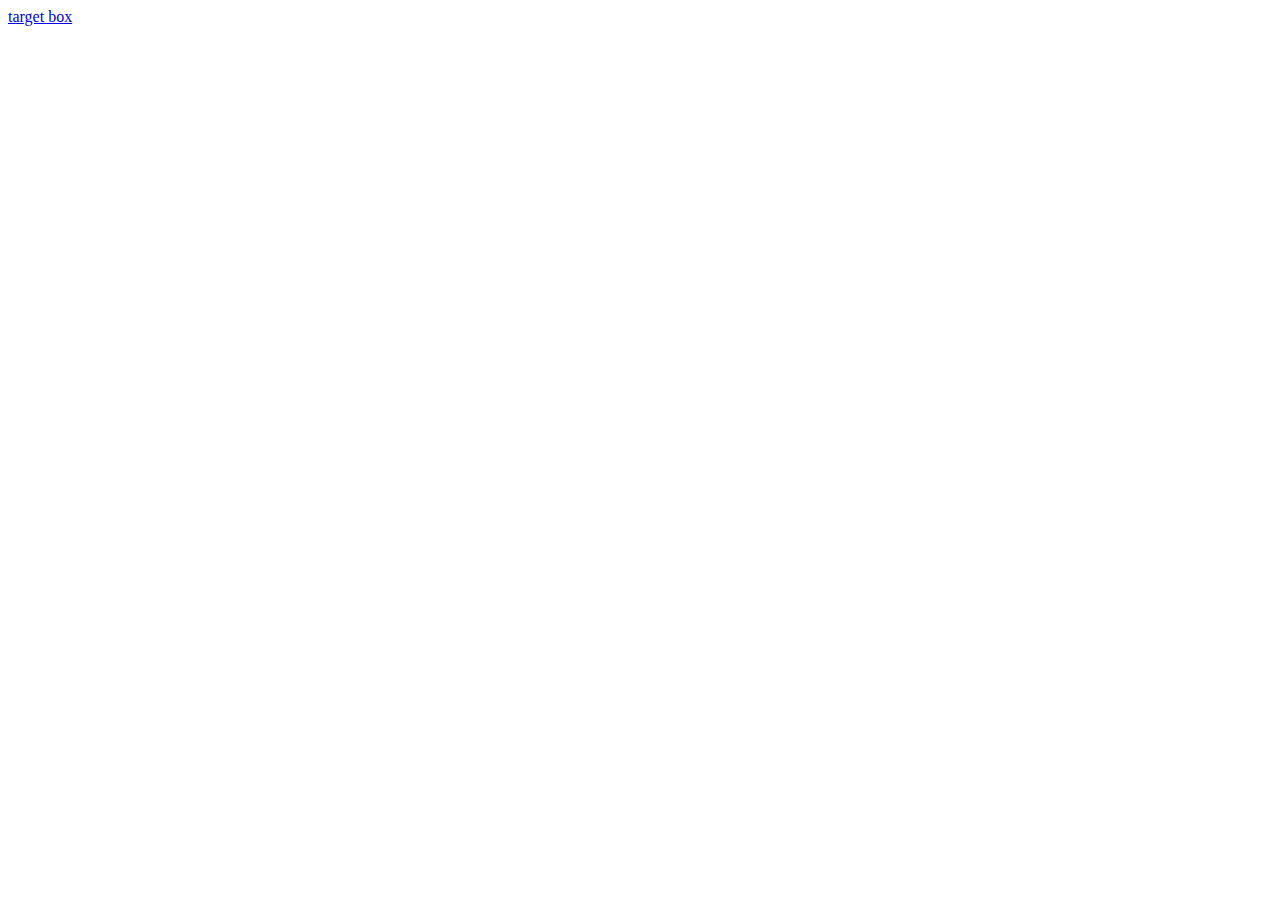
<file: targetbox.html>
<!DOCTYPE html>
<html>
<head>
	<meta charset="utf-8">
	<title>target box</title>
	<link rel="stylesheet" type="text/css" href="styletargetbox.css">
</head>
<body>
<div>
	<a href="#light-box">target box</a>
</div>
<div id="light-box">
<a href="#"> X</a>
<p>light-box content</p>
</div>
</body>
</html>
</file>
<file: styletargetbox.css>
#light-box{
	height: 0px;
	width: 0px;
	position: fixed;
	top: 25%;
	bottom: 25%;
	overflow: hidden;
	transition: all 2s ease-in-out;

}
#light-box:target{
	height: 30%;
	width: 30%;
	top: 25%;
	left: 25%;
	background-color: lightgrey;
}
</file>
